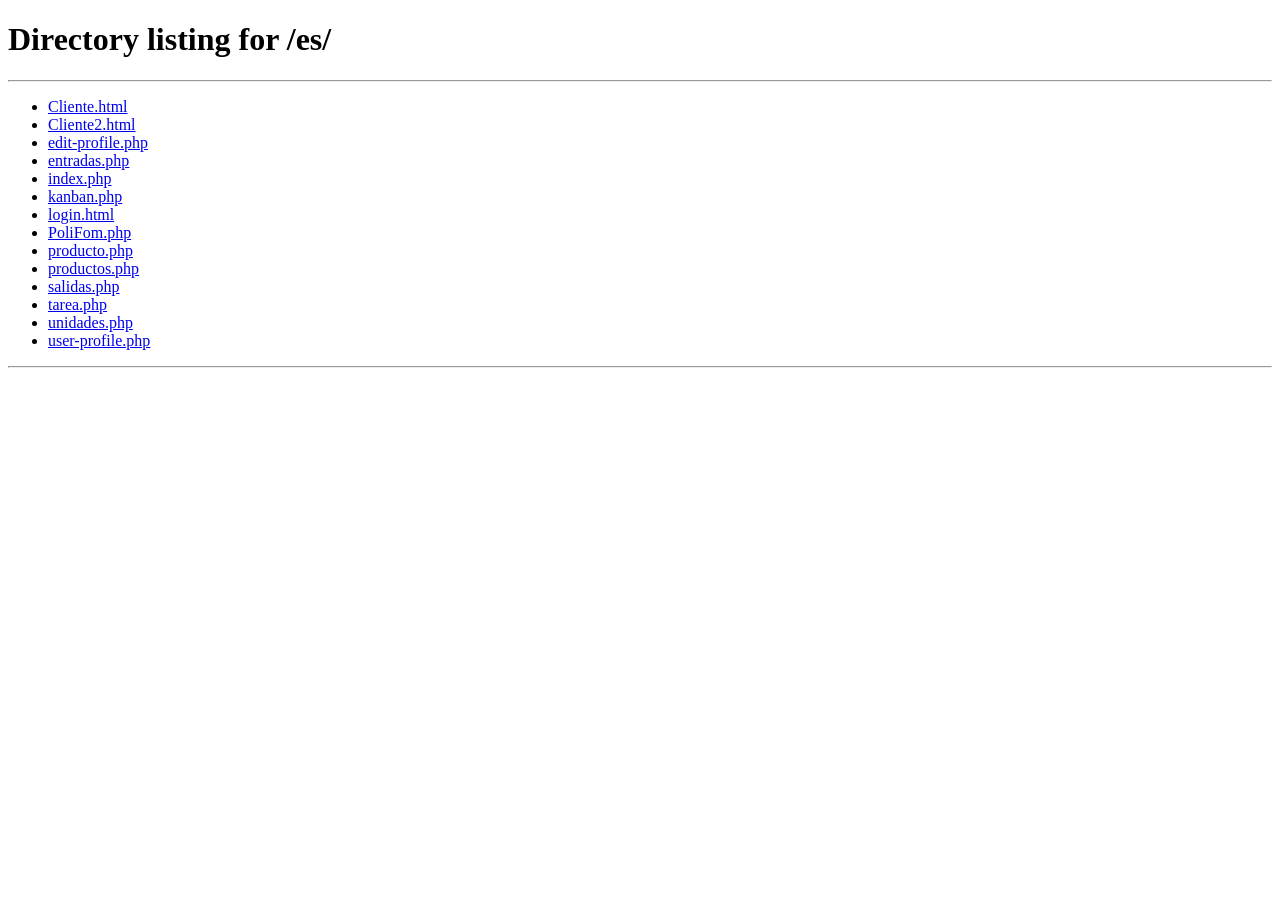
<file: index.html>
<!DOCTYPE html>
<html lang="en">
<head>
    <meta charset="UTF-8">
    <meta http-equiv="X-UA-Compatible" content="IE=edge">
    <meta name="viewport" content="width=device-width, initial-scale=1.0">
    <title>Document</title>
</head>
<body>
    <script>
        location.href = './es/';
    </script>
</body>
</html>
</file>
